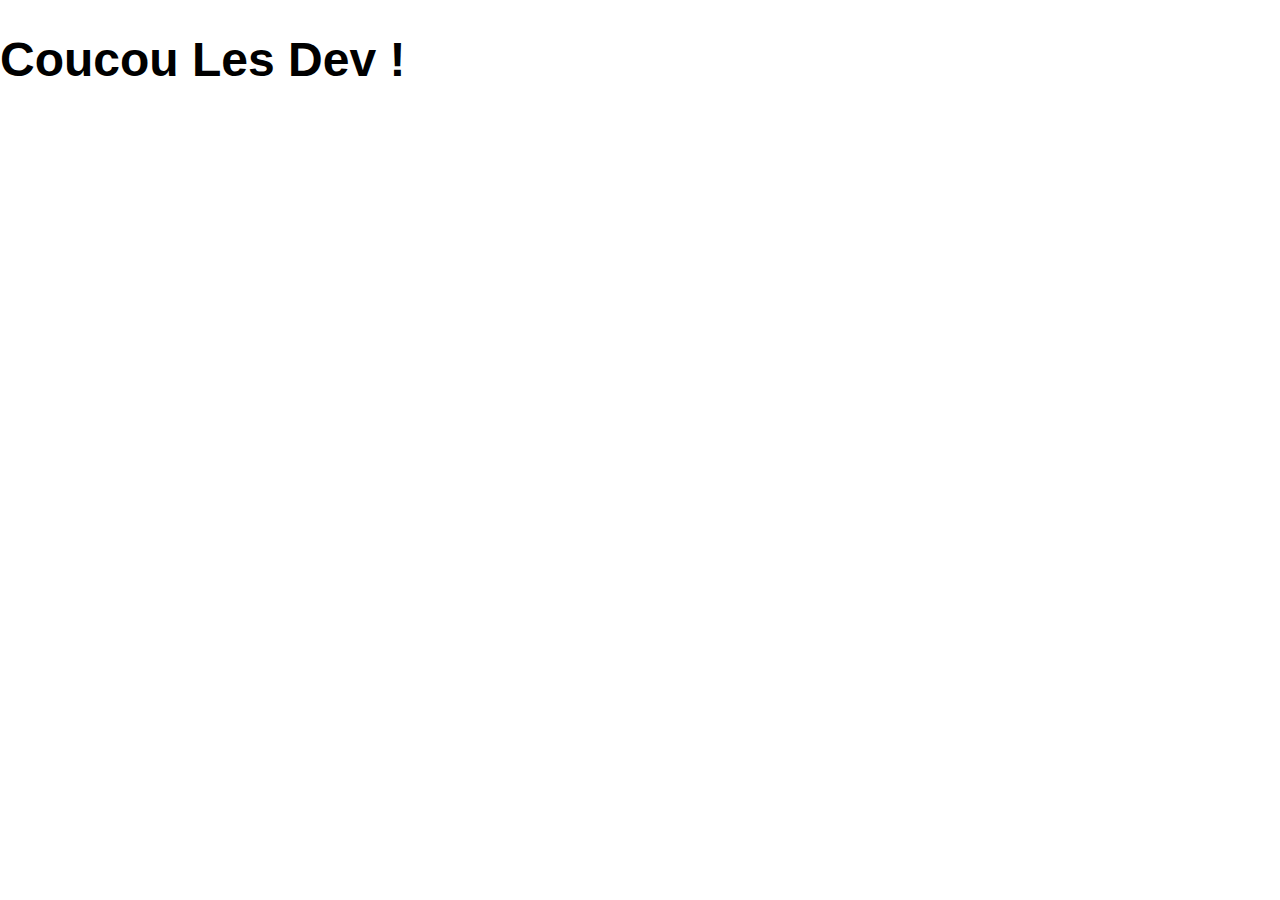
<file: coucou.html>
<!DOCTYPE html>
<html lang="en">
<head>
    <meta charset="UTF-8">
    <meta http-equiv="X-UA-Compatible" content="IE=edge">
    <meta name="viewport" content="width=device-width, initial-scale=1.0">
    <title>Document</title>
    <link href="./assets/style.css" rel="stylesheet">
</head>
<body>
    <h1>Coucou Les Dev ! </h1>
</body>
</html>
</file>
<file: assets/style.css>
@import url('https://fonts.googleapis.com/css2?family=Young+Serif&display=swap');

@import url('https://fonts.googleapis.com/css2?family=Space+Grotesk:wght@300..700&display=swap');

@font-face {
	font-family: 'Soria';
	src: url('/Battle2Dev/assets/Fonts/soria-font-webfont.woff') format(‘woff’),
}

/* @font-face {
	font-family: 'YoungSerif';
	src: url('/Battle2Dev/assets/Fonts/YoungSerif-Regular.woff2') format(‘woff2’),
} */



[data-theme="light"] {
    --primary: rgb(196, 226, 136);
    --primarySemi:rgba(196, 226, 136, 0.6) ;
    --primaryTrans:rgba(196, 226, 136,0);
    --secondary: darkolivegreen;
    --tertiary: rgba(250, 86, 159, 0.64);
    --tertiaryLight: rgb(252, 240, 244);
    --emphasis: yellowgreen;
    --background: lavenderblush;
    --inputBackground:rgba(180, 248, 168, 0.3);
    --color: black;
    --shadow:rgba(9, 48, 2, 0.5);
}

[data-theme="dark"] {
    --primary: rgb(22, 37, 29);
    --primarySemi:rgba(22, 37, 29, 0.6) ;
    --primaryTrans:rgba(22, 37, 29,0);
    --secondary: rgb(216, 206, 215);
    --tertiary: rgb(117, 85, 126);
    --tertiaryLight: rgb(252, 240, 244);
    --emphasis: rgb(95, 52, 102);
    --background: #2d2a41;
    --inputBackground:rgba(218, 187, 222, 0.3);
    --color: rgb(212, 237, 163);
    --shadow:rgba(48, 2, 48, 0.5);
}


html{
    font-size: 1em;
    max-width: 100%;
}


    body{
        margin: 0;
        background-color: var(--background);
        color: var(--color);
    }


    .hero{
        height: 700px;
        background-color: var(--background);
        position: sticky;
        display: flex;
        flex-direction: column;
        align-items: center;
        justify-content: center;
    }
    
    
    .hero video{
        width: 100%;
        height: 100%;
        object-fit: cover;
        z-index: 1;
    }
    
    .hero video.dark{
        filter: grayscale(70%);
    }

    .hero .formContainer {
        position: absolute;
        display: flex;
        flex-direction: column;
        align-items: center;
        justify-content: center;
        z-index: 4;
        
    }

    h1{
        font-family: 'Soria', sans-serif;
        font-size: 3rem;
    }

    h2{
        font-family: 'Young Serif', sans-serif;
        font-size: calc(1.3rem + 0.5vw);
        margin-bottom: 0.5rem;
    }

    h3{
        font-family: 'Young Serif', serif;
        font-size: calc(1rem + 0.1vw);
        margin-bottom: 0.2rem;
    }

    a{
        color: var(--secondary);
    }

    p{
        font-family: 'Space Grotesk', sans-serif;
        font-size: small;
    }    

    header{
        z-index: 10;
        position: absolute;
        margin: 0;
        background: linear-gradient( var(--primary), var(--primaryTrans));
        width: 100%;
        display: flex;
        flex-direction: column;
        align-items: center;
        justify-content: center;
    }


    .formContainer{ 
        background: linear-gradient( var(--primaryTrans), var(--primarySemi), var(--primaryTrans));
        backdrop-filter: blur(10px);
        width: calc(15rem + 2vw);
        border-radius: 2rem;
        padding: 1rem;
        display: flex;
        flex-direction: column;
        align-content: center;
        justify-content: center;
    }

    .form{
        display: flex;
        flex-direction: column;
        align-items: center;
        margin: 1.5rem;
        width: 200px;
    }
    .inputForm{
        font-family: 'Space Grotesk', sans-serif;
        display: flex;
        flex-direction: column;
        width: 100%;
    }

    label{
        padding-top: 0.5rem;
    }

    input {
        width: 100%;
        border-radius: 0.7rem 0 2rem 0;
        border: 1.5px solid var(--secondary);
        background-color: var(--inputBackground);
    }

    ::placeholder{
        color: var(--secondary);
        font-family: 'Space Grotesk', sans-serif;
        
    }

    .button{
        display: flex;
        justify-content: center;
        margin-top: 1rem;
    }

    button{
        font-family: 'Soria', serif;
        font-size: large;
        border-radius: 5rem 0 5rem 0;
        border: none;
        color: var(--color);
        background-color: var(--emphasis);
        padding-inline: 1.2rem;
        padding-top: 0.4rem;
        box-shadow: 2px 2px 5px 1px var(--shadow);
        transition: all 0.3s ease-in;
        
    }

    button:hover{
        color:var(--tertiaryLight);
        background-color: var(--tertiary);
        border-radius: 5rem ;
        transition: all 0.3s ease-in;
    }

    footer{
        position: relative;
        padding: 30px;
        display: flex;
        align-items: center;
        justify-content: center;
        background: linear-gradient( var(--primary), var(--primaryTrans));
    }

/* CSS toggle */

.toggle{
    position: absolute;
    z-index: 20;
    width: auto;
    height: 100px;
    margin-left: 5vw;
    display: flex;
    align-items: center;
}



.switch-3 {
    --dark-sky: #2d2a41;
    --moon: #ede5a3;
    --light-sky: var(--tertiary);
    --sun: #f7f7f7;
    display: inline-block;
    position: relative;
    border-radius: 5em;
    box-shadow: 2px 2px 5px 1px var(--shadow), inset 2px 2px 5px 1px var(--shadow);
    cursor: pointer;
    width: 60px;
    height: 25px;
    overflow: hidden;
    scale: 0.7;
    transition: all 0.5s;
}

.switch-3 .back {
    background-color: var(--light-sky);
    position: absolute;
    width: 100%;
    height: 100%;
    left: 0;
    top: 0;
    transition: 0.5s ease-in-out;
  }
  
  .switch-3 .checkbox {
    opacity: 0;
  }
  
  .switch-3 .checkbox:checked ~ .back {
    background-color: var(--dark-sky);
  }
  
  .switch-3 .checkbox:checked ~ .sun {
    transform: translateX(24px) rotate(180deg);
    opacity: 0;
  }
  
  .switch-3 .checkbox:checked ~ .moon {
    transform: translateX(24px) rotate(360deg);
    opacity: 1;
  }
  
  .switch-3 .sun {
    position: absolute;
    left: 6px;
    top: 4px;
    height: 24px;
    fill: var(--sun);
    transition: 0.5s;
  }
  
  .switch-3 .moon {
    position: absolute;
    left: 6px;
    top: 4px;
    height: 24px;
    fill: var(--moon);
    transition: 0.5s;
    opacity: 0;
  }
</file>
